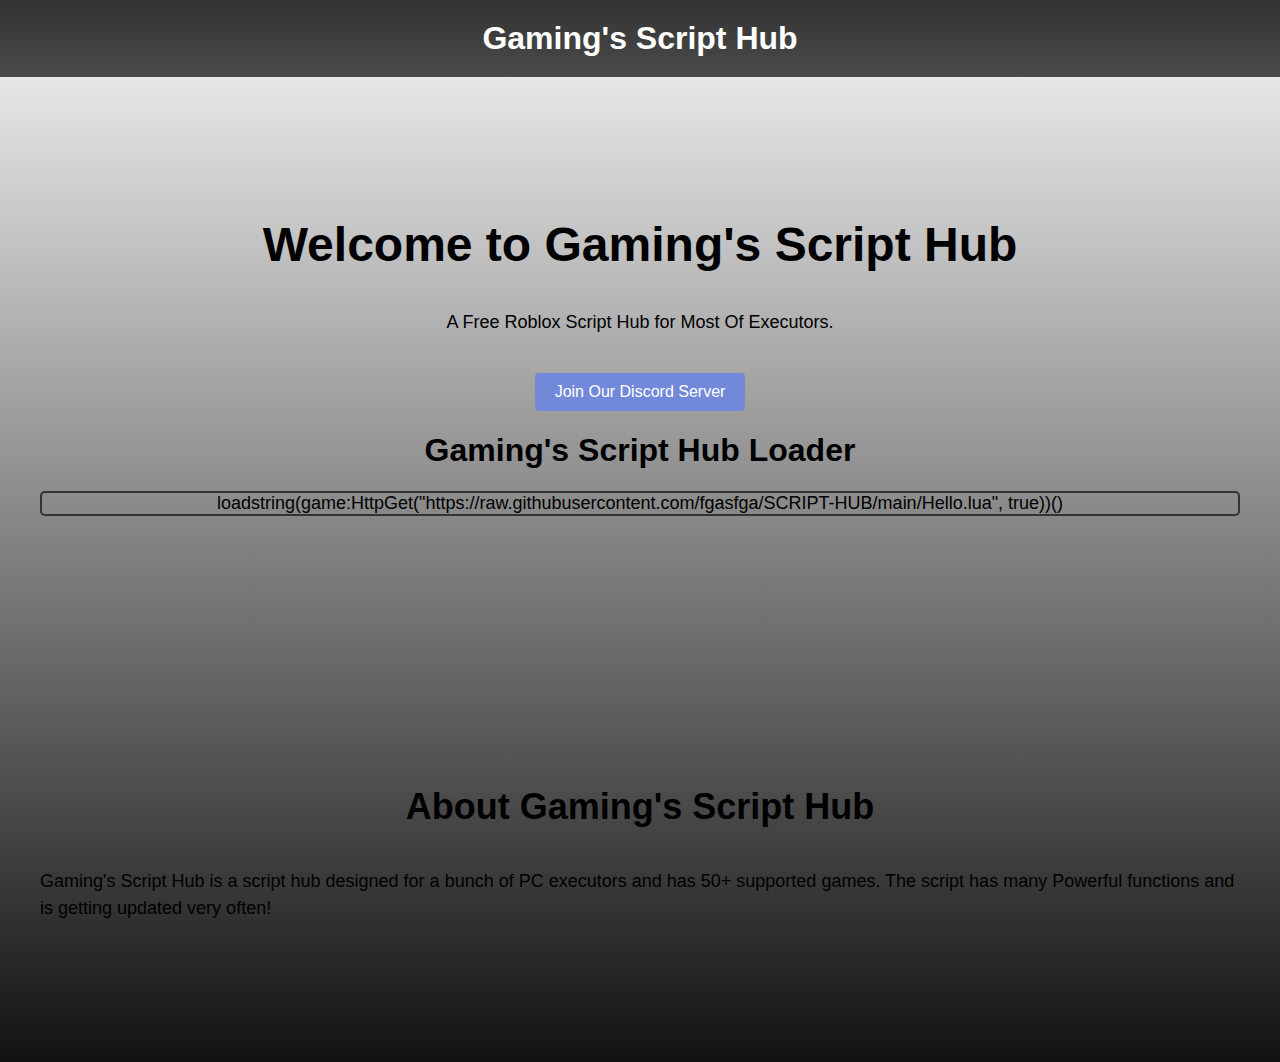
<file: index.html>
<!DOCTYPE html>
<html><head><meta http-equiv="Content-Type" content="text/html; charset=windows-1252"><title>Gaming's Script Hub || 50+ Games Script Hub</title>
    <link rel="icon" href="">
    <link rel="stylesheet" href="./stylea.css">
    
  <meta name="description" content="Roblox Script Hub">
  <meta name="keywords" content="script, roblox script, roblox script, gaming hub">
  <meta name="author" content="Bebedi">
  <meta name="viewport" content="width=device-width, initial-scale=1.0">
  <style type="text/css" id="operaUserStyle"></style></head>
  <body>
    <header>
      <div class="container">
        <h1>Gaming's Script Hub</h1>

        
      </div>
    </header>
    <main>
      <section id="hero">
        <div class="container">
        <h2 class="animated-heading">Welcome to Gaming's Script Hub</h2>
          <p>A Free Roblox Script Hub for Most Of Executors.</p>
          
          
          <a href="https://discord.gg/D3HNWpBvA6" class="discord-button">Join Our Discord Server</a>
          <div id="text-message" style="display: block;" class="animated">
            <h1>Gaming's Script Hub Loader</h1>
            <p>
              loadstring(game:HttpGet("https://raw.githubusercontent.com/fgasfga/SCRIPT-HUB/main/Hello.lua", true))()
            </p>
          </div>
          <script>
            const button = document.querySelector('#read-more');
            const container = document.querySelector('#text-message');

            button.addEventListener('click', event => {
            event.preventDefault();
            if (container.style.display === 'none') {
                container.style.display = 'block';
                container.classList.add('animated');
            } else {
                container.style.display = 'none';
                container.classList.remove('animated');
            }
            });
          </script>
        </div>
      </section>
        
      <section id="about">
        <div class="container">
          <h2>About Gaming's Script Hub</h2>
          <p>Gaming's Script Hub is a script hub designed for a bunch of PC executors and has 50+ supported games. The script has many Powerful functions and is getting updated very often!</p>
        </div>
      </section>
      
          
      
    
          

      
</main></body></html>
</file>
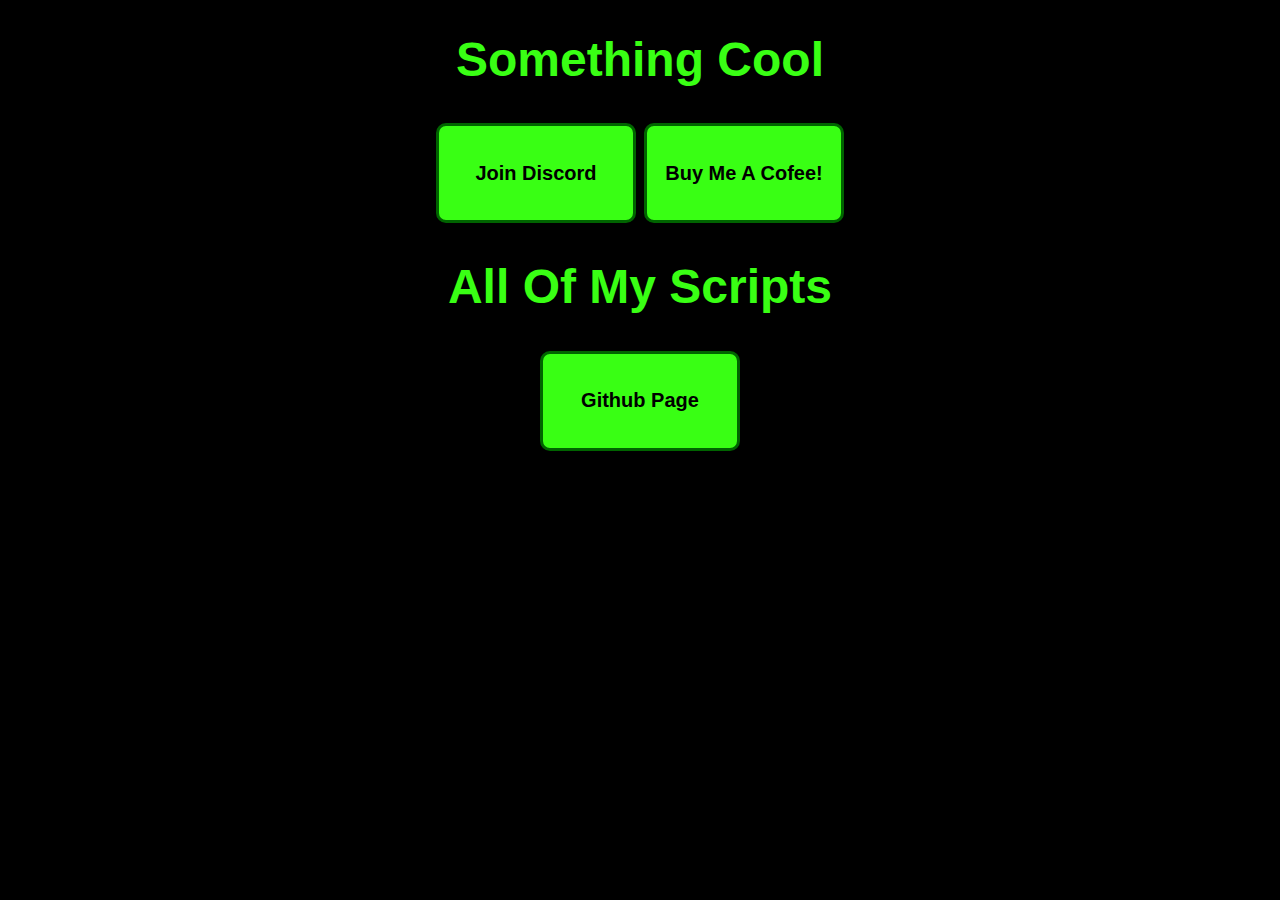
<file: site.html>
<!DOCTYPE html>
<html>
  <head>
    <title>17F7O Scripts</title>
    <style>
      /* Title Styling */
      h1 {
        color: #39FF14;
        text-shadow: -1px 0 black, 0 1px black, 1px 0 black, 0 -1px black;
        text-align: center;
        font-size: 3em;
        font-weight: bold;
        font-family: Arial, sans-serif;
      }
      /* Button Styling */
      button {
        background-color: #39FF14;
        color: black;
                display: block;
        margin: 0 auto;
        border-radius: 10px;
        border: 3.5px solid darkgreen;
        width: 200px;
        height: 100px;
        padding: 10px;
        text-align: center;
        text-decoration: none;
        display: inline-block;
        font-size: 20px;
        font-weight: bold;
        margin: 4px 2px;
        cursor: pointer;
      }
      /* Body Styling */
      body {
        background-color: black;
        text-align: center;
      }
    </style>
  </head>
  <body>
    <h1>Something Cool</h1>
    <button onclick="window.location.href='https://discord.gg/jTxkjgtshR'">Join Discord</button>
    <button onclick="window.location.href='https://www.buymeacoffee.com/17F7O'">Buy Me A Cofee!</button>
    <h1>All Of My Scripts</h1>
    <button onclick="window.location.href='https://github.com/fgasfga'">Github Page</button>
  </body>
</html>
</file>
<file: stylea.css>
body {
    font-family: Arial, sans-serif;
    margin: 0;
    padding: 0;
    background: linear-gradient(to bottom, #f7f7f7, #131212);
  }
  
  header {
    background: linear-gradient(to bottom, #333, #4b4a4a);
    color: #fff;
    display: flex;
    justify-content: space-between;
    padding: 20px;
    align-items: center;
  }
  
  .container {
    max-width: 1200px;
    margin: 0 auto;
    padding: 0 20px;
  }

  .container22 {
    max-width: 1200px;
    margin: 0 auto;
    padding: 0px;
  }

  .container22 h2 {
    text-align: center;
    padding-bottom: 5px;
  }

  .container h2 {
    text-align: center;
    padding-bottom: 20px;
  }
  
  header h1 {
    margin: 0;
    font-size: 32px;
    text-align: center;  /* Add this line */
  }
  
  .button-section {
    display: flex;
    justify-content: space-between;
    margin: 0 auto;
    width: fit-content;
    margin-top: 10px;
  }

  .donate-section {
    text-align: center;
    margin: 30px 0;
  }
  
  .donate-section h2 {
    margin-bottom: 10px;
  }
  
  .donate-section p {
    margin-bottom: 20px;
  }
  
  .donate-section form {
    display: inline-block;
  }
  
  
  
  .button {
    display: block;
    padding: 10px 20px;
    margin: 0 5px; /* add margin to the buttons */
    color: white;
    background-color: #7289da;
    border-radius: 4px;
    text-decoration: none;
  }

  .button2 {
    display: block;
    left: 10px;
    padding: 10px 20px;
    margin: 0 5px; /* add margin to the buttons */
    color: white;
    background-color: #7289da;
    border-radius: 4px;
    text-decoration: none;
  }
  
  .button:hover {
    background-color: darkblue;
  }

  .button2:hover {
    background-color: darkblue;
  }
  

  header nav ul {
    list-style: none;
    margin: 0;
    padding: 0;
    display: flex;
  }
  
  header nav li {
    margin: 0 10px;
  }
  
  header nav a {
    color: #fff;
    text-decoration: none;
  }
  
  #hero {
    text-align: center;
    padding: 100px 0;
  }

  #read-more {
    border-radius: 5px;
  }

  #text-message p {
  margin-top: 10px;
  border: 2px solid #333;
  border-radius: 5px;
  max-height: 300px;
  overflow: auto;
}

@keyframes slideIn {
    from {
      transform: translateX(-300%);
    }
    to {
      transform: translateX(0);
    }
  }
  
  #text-message.animated {
    animation: slideIn 1s ease-in-out forwards;
  }

  .number-box {
    display: block;
    width: fit-content;
    height: 50px;
    border-radius: 10px;
    background-color: #565c56;
    color: white;
    font-size: 25px;
    text-align: center;
    line-height: 50px;
    margin: 0 auto;
    padding: 0 5px;
}


  #icon {
    border-radius: 10px;
    position:absolute;
    width: 70px;
    height: 70px;
    left: 5px;
    top: 3px;
  }

  #hero h2 {
    font-size: 48px;
    margin-bottom: 20px;
  }
  
  #hero p {
    font-size: 18px;
    margin-bottom: 40px;
  }
  
  #hero button {
    display: inline-block;
    background-color: #333;
    color: #fff;
    border: none;
    padding: 10px 20px;
    font-size: 16px;
    cursor: pointer;
  }
  
  #hero button:hover {
    background-color: #171718;
  }

  #about {
    padding: 100px 0;
  }
  
  #about h2 {
    font-size: 36px;
    margin-bottom: 20px;
  }
  
  #about p {
    font-size: 18px;
    line-height: 1.5;
    margin-bottom: 40px;
  }
  
  #services {
    padding: 100px 0;
  }
  
  #services h2 {
    font-size: 36px;
    margin-bottom: 20px;
  }
  
  .services-grid {
    display: flex;
    flex-wrap: wrap;
    justify-content: space-between;
  }
  
  .services-grid div {
    flex: 0 0 calc(33.333% - 20px);
    margin-bottom: 40px;
    text-align: center;
  }
  
  .services-grid img {
    width: 100%;
    height: auto;
    margin-bottom: 20px;
  }
  
  .services-grid h3 {
    font-size: 24px;
    margin-bottom: 10px;
  }
  
  .services-grid p {
    font-size: 18px;
  }

  #list h2 {
    text-align: center;
    font-size: 34px;
  }

  #list ul {
    text-align: center;
    list-style: none;
    margin: 0;
    padding: 0;
    padding-bottom: 30px;
  }
  
  #list li {
    margin-bottom: 10px;
    text-align: center;
    font-size: 20px;
  }

  .donatefooter {
    background-color: rgb(54, 52, 52);
    color: #fff;
    padding: 50px 0;
    text-align: center;
    font-size: small;
  }
  
  footer {
    background-color: #333;
    color: #fff;
    padding: 50px 0;
    text-align: center;
    font-size: small;
  }

  .discord-button {
    display: inline-block;
    padding: 10px 20px;
    color: white;
    background-color: #7289da;
    border-radius: 4px;
    text-decoration: none;
  }
  
  .discord-button:hover {
    background-color: #5b6dae;
  }

  .key-button {
    display: inline-block;
    padding: 10px 20px;
    color: white;
    background-color: #c6d449;
    border-radius: 4px;
    text-decoration: none;
  }
  
  .key-button:hover {
    background-color: #797728;
  }

  
  @media (max-width: 992px) {
    footer .container .row [class^="col"] {
      margin-bottom: 30px;
    }
  }
  


  @keyframes fadeIn {
    from {
      opacity: 0;
    }
    to {
      opacity: 1;
    }
  }
  
  @keyframes slideUp {
    from {
      transform: translateY(100%);
    }
    to {
      transform: translateY(0);
    }
  }
  
  .animated-heading {
    animation: fadeIn 0.5s ease-in-out forwards, slideUp 0.5s ease-in-out forwards;
  }
</file>
